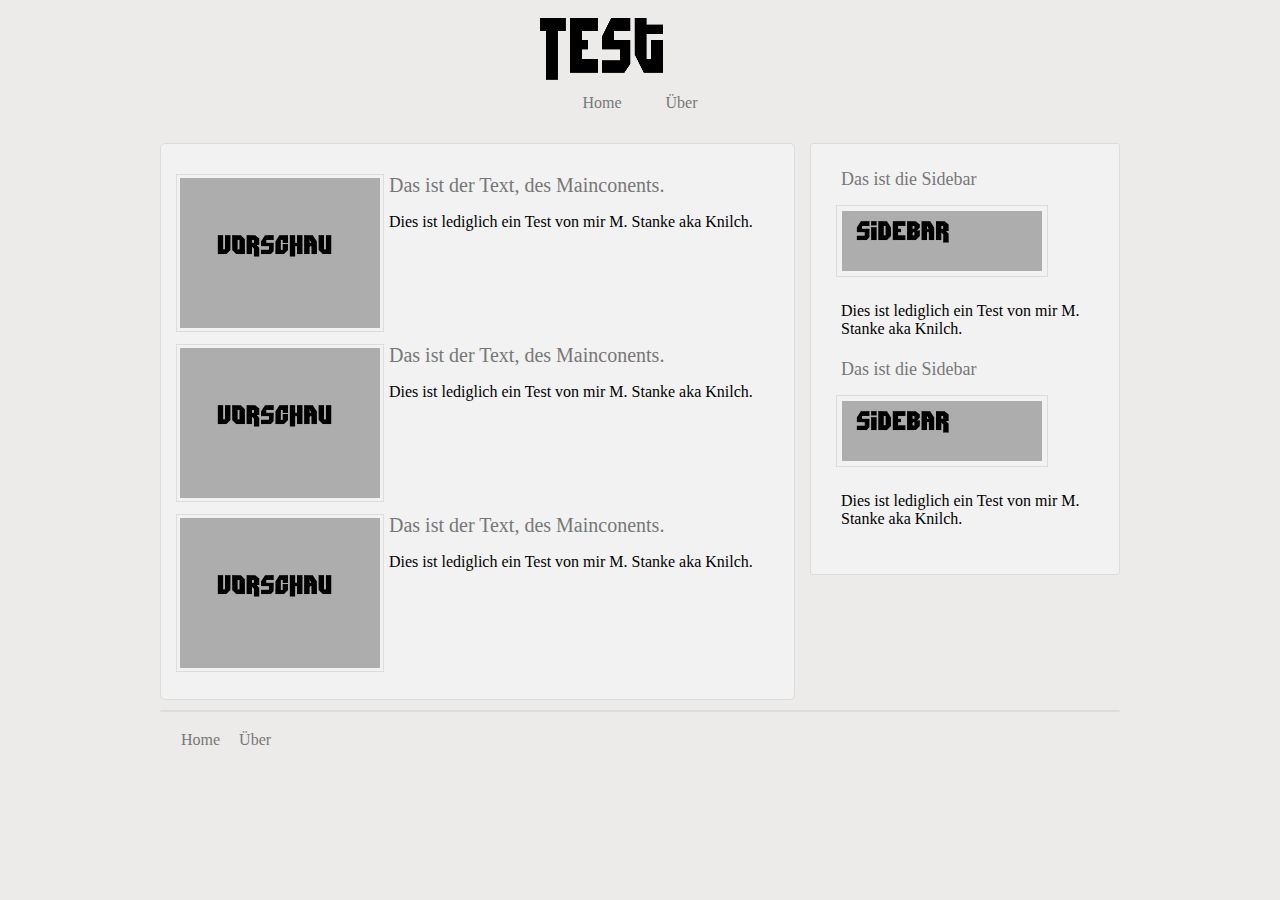
<file: index.html>
<!DOCTYPE html>

<html>

    <head>
	     <link rel="stylesheet" href="style.css" type="text/css">	 
	     <title>Test</title>
		 <meta charset="utf-8">
	</head>
	
	<body>
	     
	   <div id="test">
	               <header><img src="bilder/Logo.png" alt="Logo"></header>
	    
				   <nav>
				      <ul>
					      <li><a href="index.html">Home</a></li>
						  <li><a href="ueber.html">Über</a></li>
				   
				   
				      </ul>
				   </nav>
				   
				   
				   
				   <section>
				   
				      <div class="article">
					      <img src="bilder/MainContent.jpg" alt="Vorschau">
					      <a href="#">Das ist der Text, des Mainconents.</a>
						  <p>Dies ist lediglich ein Test von mir M. Stanke aka Knilch.</p>
					  </div>
					  
					  <div class="article">
					      <img src="bilder/MainContent.jpg" alt="Vorschau">
					      <a href="#">Das ist der Text, des Mainconents.</a>
						  <p>Dies ist lediglich ein Test von mir M. Stanke aka Knilch.</p>
					  </div>
					  
					  <div class="article">
					      <img src="bilder/MainContent.jpg" alt="Vorschau">
					      <a href="#">Das ist der Text, des Mainconents.</a>
						  <p>Dies ist lediglich ein Test von mir M. Stanke aka Knilch.</p>
					  </div>
				   </section>
	               <aside>
				      <div class="sidebar">
					  <a href="#">Das ist die Sidebar</a>
					        <img src="bilder/Sidebar.png" alt="sidebar">
							<p>Dies ist lediglich ein Test von mir M. Stanke aka Knilch.</p>
					  </div>	
					  
					  <div class="sidebar">
					        <a href="#">Das ist die Sidebar</a>
							<img src="bilder/Sidebar.png" alt="sidebar">
							<p>Dies ist lediglich ein Test von mir M. Stanke aka Knilch.</p>
					  </div>
				   
				   </aside>
	               <footer>
				   <ul>
					  <li><a href="index.html">Home</a></li>
				      <li><a href="ueber.html">Über</a></li>
				   
				   
				   </ul>
					  </footer>
	   </div>   
    </body>
	
<html>
</file>
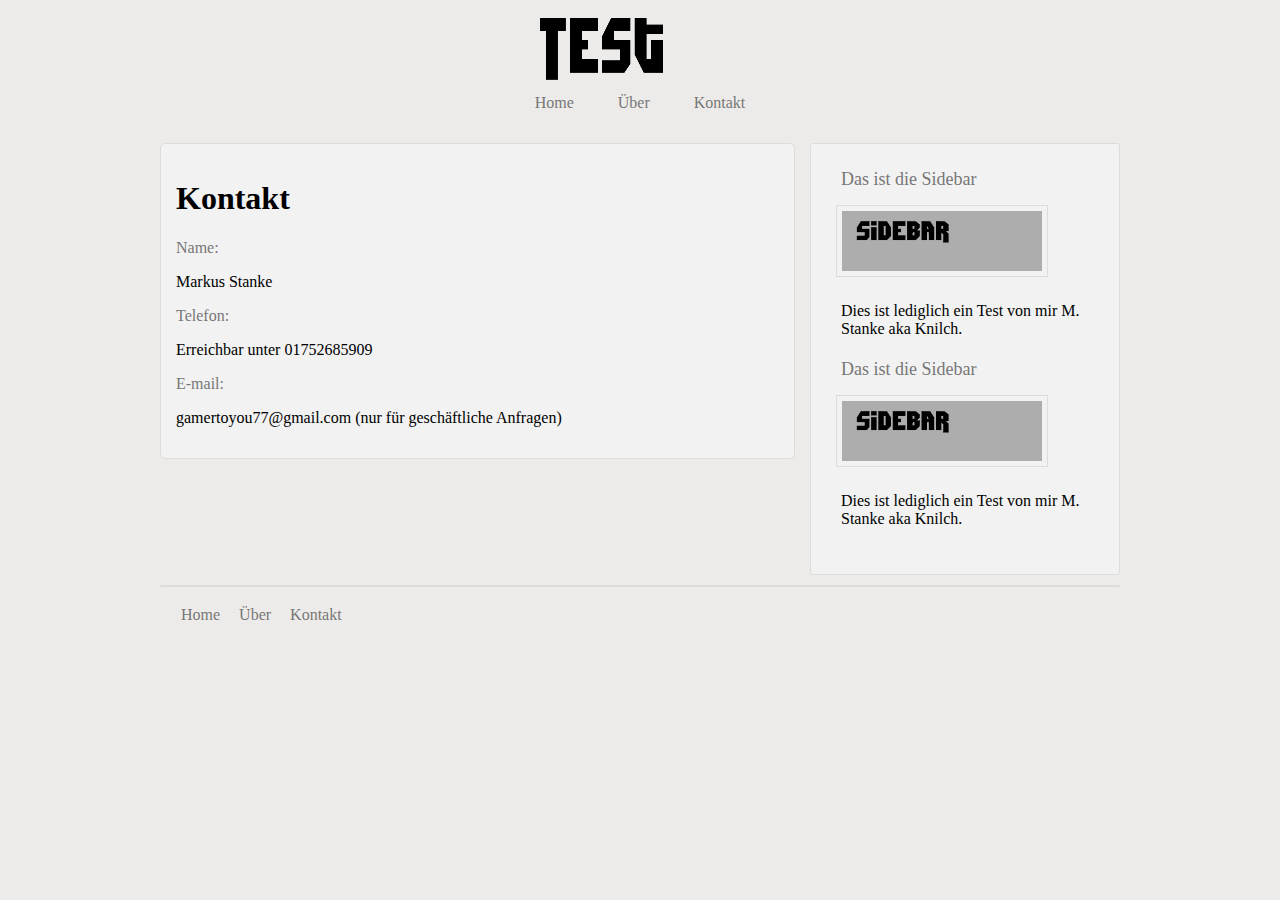
<file: Kontakt.html>
<!DOCTYPE html>

<html>

    <head>
	     <link rel="stylesheet" href="style.css" type="text/css">	 
	     <title>Test | Kontakt</title>
		 <meta charset="utf-8">
	</head>
	
	<body>
	     
	   <div id="test">
	               <header><img src="bilder/Logo.png" alt="Logo"></header>
	    
				   <nav>
				      <ul>
					      <li><a href="index.html">Home</a></li>
						  <li><a href="ueber.html">Über</a></li>
						  <li><a href="kontakt.html">Kontakt</a></li>
				   
				   
				      </ul>
				   </nav>
				   
				   
				   
				   <section>
				   
				      <div id="Kontakt">
					    
						 <h1>Kontakt</h1>
						 <a>Name:</a>
						 <p>Markus Stanke</p>
						 <a>Telefon:</a>
						 <p>Erreichbar unter 01752685909</p>
						 <a>E-mail:</a>
						 <p>gamertoyou77@gmail.com (nur für geschäftliche Anfragen)</p>
					      
					  </div>
					  
				   </section>
	               <aside>
				      <div class="sidebar">
					  <a href="#">Das ist die Sidebar</a>
					        <img src="bilder/Sidebar.png" alt="sidebar">
							<p>Dies ist lediglich ein Test von mir M. Stanke aka Knilch.</p>
					  </div>	
					  
					  <div class="sidebar">
					        <a href="#">Das ist die Sidebar</a>
							<img src="bilder/Sidebar.png" alt="sidebar">
							<p>Dies ist lediglich ein Test von mir M. Stanke aka Knilch.</p>
					  </div>
				   
				   </aside>
	               <footer>
				   <ul>
					  <li><a href="index.html">Home</a></li>
				      <li><a href="ueber.html">Über</a></li>
					  <li><a href="kontakt.html">Kontakt</a><li>
				   
				   
				   </ul>
					  </footer>
	   </div>   
    </body>
	
<html>
</file>
<file: style.css>
#test {
	width: 960px;
	margin-right: auto;
	margin-left: auto;
	font-size: 16px;
	font-family: Times New Roman. arial;
}

body {
	background-color: #EDEBE9;
}
header {
	padding-top: 10px;
	padding-bottom: 10px;
	height: 50px;
	text-align: center;
}

nav {
	text-align: center;
}

nav ul{
	list-style-type: none;
}

nav li{
	display: inline;
	margin-right: 40px;
}

a{
	color: #777;
	text-decoration: none;
	
}
section{
	width: 603px;
	float: left;
	padding: 15px;
	margin-top: 15px;
	margin-right: 15px;
	background-color: #F2F2F2;
	border: 1px solid #DEDCD9;
	border-radius: 5px;
	margin-bottom: 10px;
}

.article {
	height: 120px;
	margin-top: 15px;
	margin-bottom: 50px;
}

.article img {
	float: left;
	padding: 3px;
	margin-right: 5px;
	border: 1px solid #DEDCD9;
	
}

.article a {
	font-size: 20px;
}
aside {
	width: 258px;
	float: right;
	padding: 25px;
	margin-top: 15px;
	background-color: #F2F2F2;
	border: 1px solid #DEDCD9;
	border-radius: 3px;
	margin-bottom: 10px;
	}
	
.sidebar img {
	padding: 5px;
	margin-top: 15px;
	border: 1px solid #DEDCD9;
}

.sidebar a {
	font-size: 18px;
	padding: 5px;
}
.sidebar p {
	padding: 5px;
}

footer {
	background-color: #F2F2F2;
	border: 1px solid #DEDCD9;
	border-radius: 3px;
	clear: both;
}

footer ul {
	float: left;
	list-style: none;
	padding: 0px;
	margin: 20px;
}

footer li {
	 margin-right: 15px;
	 display: inline;
	}

footer p {
	text-align: right;
	margin-right: 15px;
	float: right;
	color: #777;
}
	
#über {
	margin: 15px;
]}

#über h1 {
	color: #777;
	padding-bottom: 10px;
}

#kontakt {
	margin: 15px;
}
#kontakt h1{
	 color: #777;
	 padding-bottom: 10px;
 }
</file>
